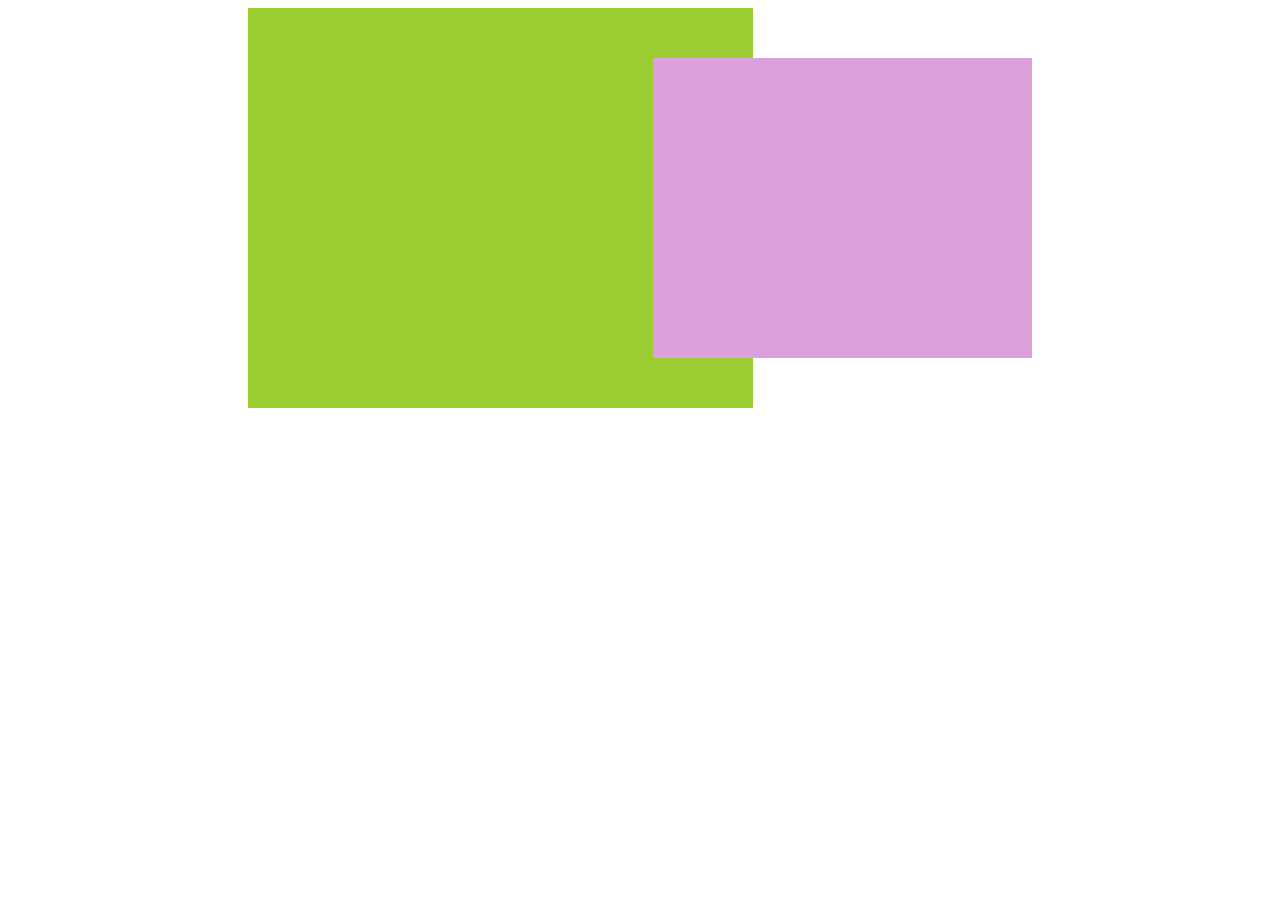
<file: testdiv.html>
<!DOCTYPE html>
<html lang="en">

<head>
    <meta charset="UTF-8">
    <meta name="viewport" content="width=device-width, initial-scale=1.0">
    <title>Document</title>

    <style>
        .container {
            display: flex;
            justify-content: center;
            align-items: center;
        }

        .divleft {
            background-color: yellowgreen;
            width: 40%;
            height: 400px;
        }

        .divright {
            background-color: plum;
            width: 30%;
            height: 300px;
            margin-left: -100px;

            /* margin-left: -100px; */
        }

        @media only screen and (max-width: 600px) {
            .container {
                display: block;
            }

            .divs {
                margin: auto;
            }
        }
    </style>
</head>

<div class="container">
    <div class="divs divleft"></div>
    <div class="divs divright"></div>
</div>


<body>

</body>

</html>
</file>
